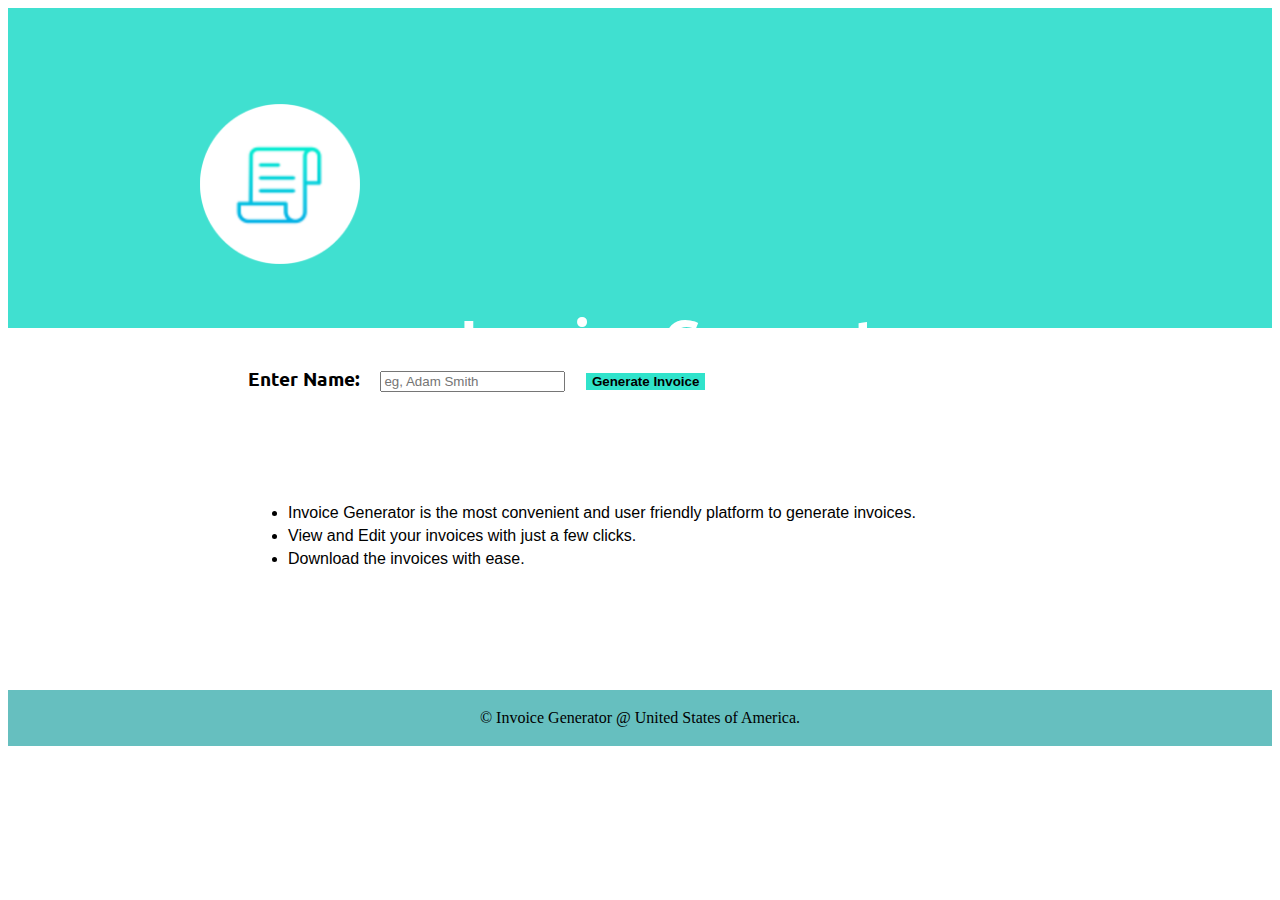
<file: index.html>
<!DOCTYPE html>
<html>
<head>
	<meta charset="utf-8">
	<meta name="viewport" content="width=device-width, initial-scale=1">
	<title>Invoice Generator</title>

	<!-- CSS link -->
	<link rel="stylesheet" type="" href="css/styling.css">

	<!-- Bootstrap Link -->
	<link href="https://cdn.jsdelivr.net/npm/bootstrap@5.2.0-beta1/dist/css/bootstrap.min.css" rel="stylesheet" integrity="sha384-0evHe/X+R7YkIZDRvuzKMRqM+OrBnVFBL6DOitfPri4tjfHxaWutUpFmBp4vmVor" crossorigin="anonymous">


	<!-- Javascript Link -->
	<script type="text/javascript" src="dropjs.js"></script>
	<script type="text/javascript" src="newjs.js"></script>
	<script type="text/javascript" src="page2js.js"></script>
	<script src="https://cdn.jsdelivr.net/npm/bootstrap@5.1.3/dist/js/bootstrap.bundle.min.js" integrity="sha384-ka7Sk0Gln4gmtz2MlQnikT1wXgYsOg+OMhuP+IlRH9sENBO0LRn5q+8nbTov4+1p" crossorigin="anonymous"></script>

	<!-- Favicon image -->
	<link rel="icon" type="" href="images/favicon invoice.png">

	<!-- Fonts -->
	<link rel="preconnect" href="https://fonts.googleapis.com">
	<link rel="preconnect" href="https://fonts.gstatic.com" crossorigin>
	<link href="https://fonts.googleapis.com/css2?family=Merriweather+Sans&family=Ubuntu&display=swap" rel="stylesheet">


	

</head>
<body>

	<!-- FRONT PAGE -->
	<!-- TITLE -->
	<section id="title">
		<img src="images/invoice image.png">
		<h1>Invoice Generator</h1>
	</section>
	<!-- TITLE END -->
	<!-- BODY -->
	<section id="front-page">
		<h3>Enter Name:</h3>
		<form action="page2.html" method="GET">
			<input type="text" name="name" placeholder="eg, Adam Smith" />
			<input id="generate" class="btn btn-primary generate-btn" type="submit" value="Generate Invoice" />
		</form>
		<script type="text/javascript" src="page2js.js"></script>
		<br>
		<div class="body-text-all">
		<ul>
		<li class="body-text">Invoice Generator is the most convenient and user friendly platform to generate invoices.</li> 
		<li class="body-text">View and Edit your invoices with just a few clicks.</li> 
		<li class="body-text">Download the invoices with ease.</li>
		</ul>
		</div>
	</section>
	<!-- BODY END -->
	<!-- FOOTER -->
	<section id="footer">
	<p>© Invoice Generator @ United States of America.</p>
	</section>
	<!-- FOOTER END -->
	

</body>
</html>
</file>
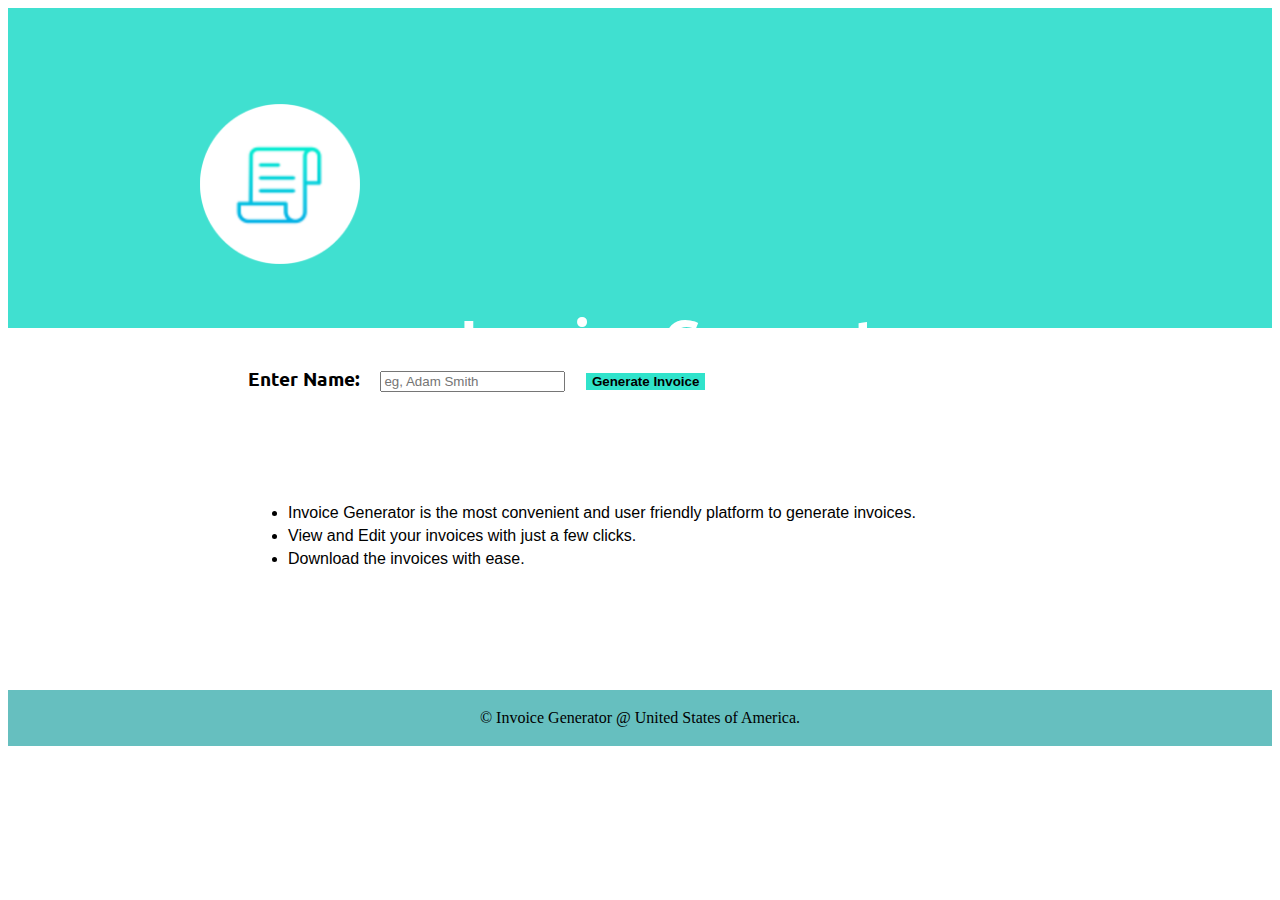
<file: Invoice Generator.html>
<!DOCTYPE html>
<html>
<head>
	<meta charset="utf-8">
	<meta name="viewport" content="width=device-width, initial-scale=1">
	<title>Invoice Generator</title>

	<!-- CSS link -->
	<link rel="stylesheet" type="" href="css/styling.css">

	<!-- Bootstrap Link -->
	<link href="https://cdn.jsdelivr.net/npm/bootstrap@5.2.0-beta1/dist/css/bootstrap.min.css" rel="stylesheet" integrity="sha384-0evHe/X+R7YkIZDRvuzKMRqM+OrBnVFBL6DOitfPri4tjfHxaWutUpFmBp4vmVor" crossorigin="anonymous">


	<!-- Javascript Link -->
	<script type="text/javascript" src="dropjs.js"></script>
	<script type="text/javascript" src="newjs.js"></script>
	<script type="text/javascript" src="page2js.js"></script>
	<script src="https://cdn.jsdelivr.net/npm/bootstrap@5.1.3/dist/js/bootstrap.bundle.min.js" integrity="sha384-ka7Sk0Gln4gmtz2MlQnikT1wXgYsOg+OMhuP+IlRH9sENBO0LRn5q+8nbTov4+1p" crossorigin="anonymous"></script>

	<!-- Favicon image -->
	<link rel="icon" type="" href="images/favicon invoice.png">

	<!-- Fonts -->
	<link rel="preconnect" href="https://fonts.googleapis.com">
	<link rel="preconnect" href="https://fonts.gstatic.com" crossorigin>
	<link href="https://fonts.googleapis.com/css2?family=Merriweather+Sans&family=Ubuntu&display=swap" rel="stylesheet">


	

</head>
<body>

	<!-- FRONT PAGE -->
	<!-- TITLE -->
	<section id="title">
		<img src="images/invoice image.png">
		<h1>Invoice Generator</h1>
	</section>
	<!-- TITLE END -->
	<!-- BODY -->
	<section id="front-page">
		<h3>Enter Name:</h3>
		<form action="page2.html" method="GET">
			<input type="text" name="name" placeholder="eg, Adam Smith" />
			<input id="generate" class="btn btn-primary generate-btn" type="submit" value="Generate Invoice" />
		</form>
		<script type="text/javascript" src="page2js.js"></script>
		<br>
		<div class="body-text-all">
		<ul>
		<li class="body-text">Invoice Generator is the most convenient and user friendly platform to generate invoices.</li> 
		<li class="body-text">View and Edit your invoices with just a few clicks.</li> 
		<li class="body-text">Download the invoices with ease.</li>
		</ul>
		</div>
	</section>
	<!-- BODY END -->
	<!-- FOOTER -->
	<section id="footer">
	<p>© Invoice Generator @ United States of America.</p>
	</section>
	<!-- FOOTER END -->
	

</body>
</html>
</file>
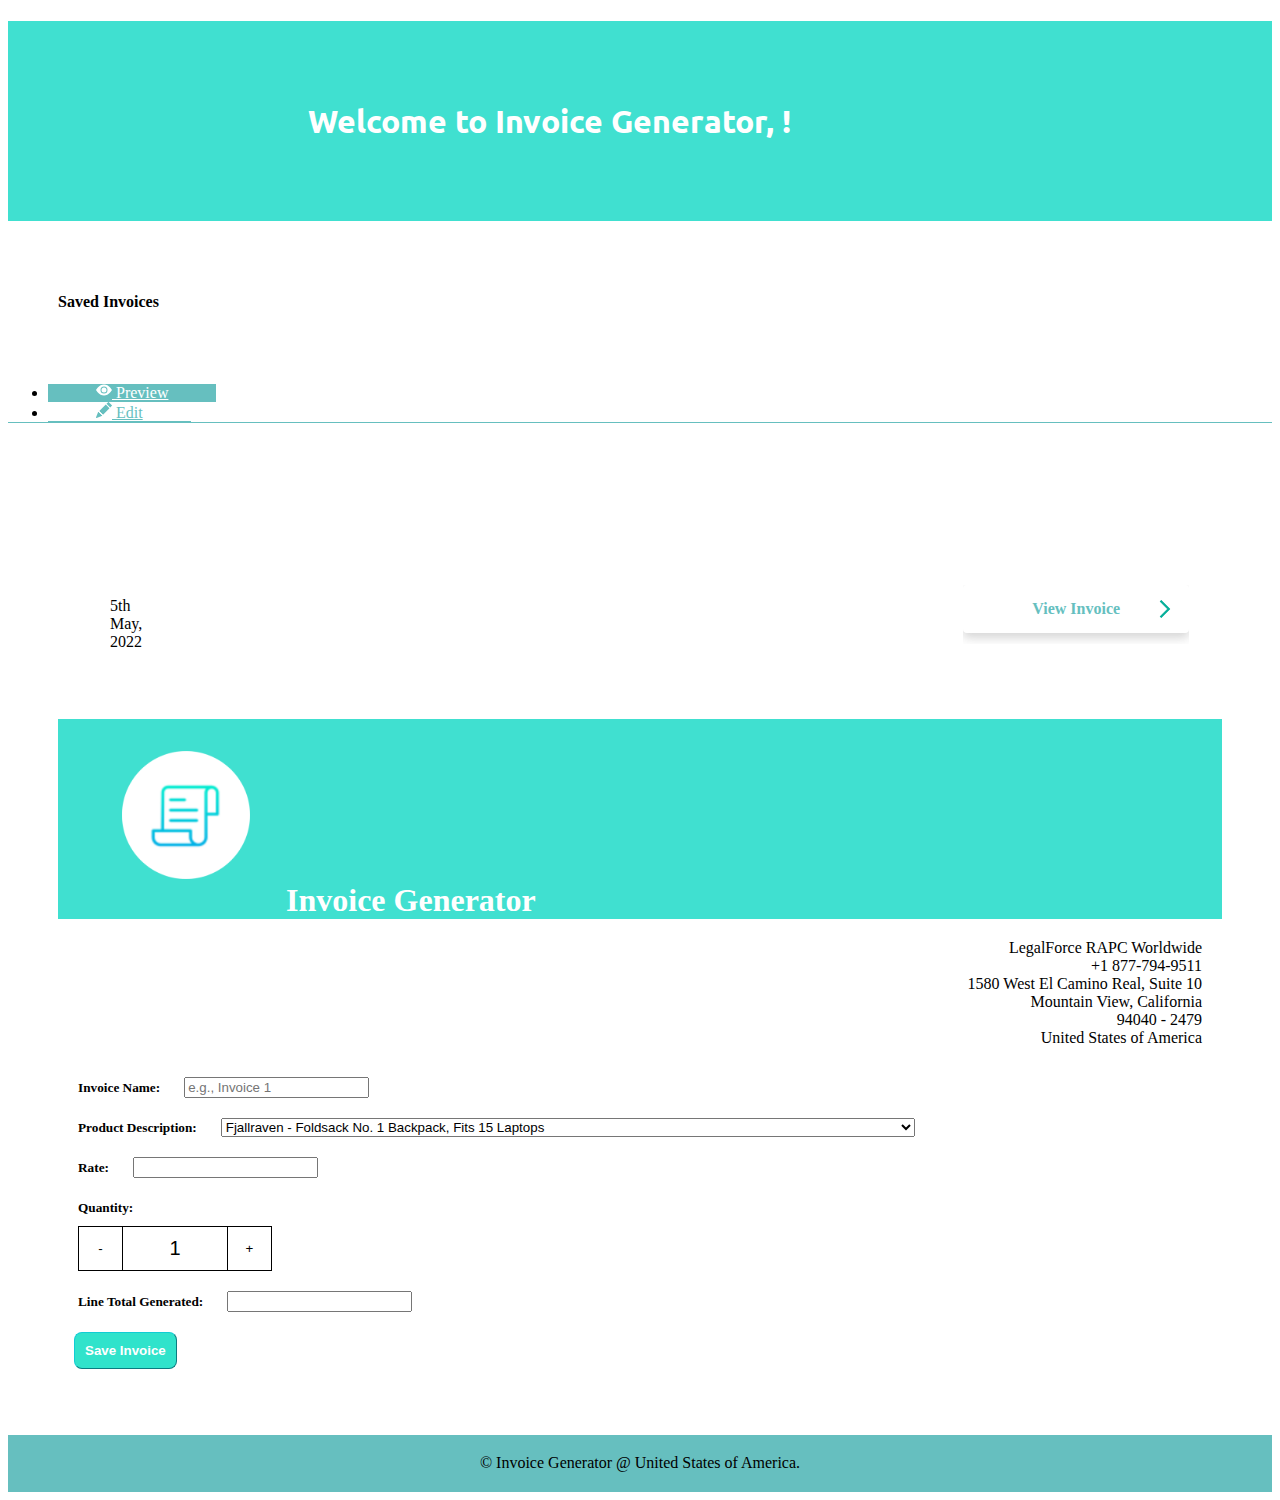
<file: page2.html>
<!DOCTYPE html>
<html>
<head>
	<meta charset="utf-8">
	<meta name="viewport" content="width=device-width, initial-scale=1">
	<title>Invoice Generator</title>


	<!-- CSS link -->
	<link rel="stylesheet" type="" href="css/styling.css">

	<!-- Bootstrap Link -->
	<link href="https://cdn.jsdelivr.net/npm/bootstrap@5.2.0-beta1/dist/css/bootstrap.min.css" rel="stylesheet" integrity="sha384-0evHe/X+R7YkIZDRvuzKMRqM+OrBnVFBL6DOitfPri4tjfHxaWutUpFmBp4vmVor" crossorigin="anonymous">


	<!-- Javascript Link -->
	<script type="text/javascript" src="dropjs.js"></script>
	<script type="text/javascript" src="newjs.js"></script>
	<script type="text/javascript" src="page2js.js"></script>
	<script src="https://cdn.jsdelivr.net/npm/bootstrap@5.1.3/dist/js/bootstrap.bundle.min.js" integrity="sha384-ka7Sk0Gln4gmtz2MlQnikT1wXgYsOg+OMhuP+IlRH9sENBO0LRn5q+8nbTov4+1p" crossorigin="anonymous"></script>
	<script type="text/javascript" src="pdfpagejs.js"></script>
	

	<!-- Favicon image -->
	<link rel="icon" type="" href="images/favicon invoice.png">

	<!-- Fonts -->
	<link rel="preconnect" href="https://fonts.googleapis.com">
	<link rel="preconnect" href="https://fonts.gstatic.com" crossorigin>
	<link href="https://fonts.googleapis.com/css2?family=Merriweather+Sans&family=Ubuntu&display=swap" rel="stylesheet">


	<style type="text/css">
		.nav-tabs .nav-link.active {
	background-color: #66BFBF;
	color: #FFFF;
	border-bottom: 1px solid #66BFBF;
	/*border: 3px solid #66BFBF;*/
}

	.nav-tabs .nav-link {
	background-color: #FFFF;
	color: #66BFBF;
	/*border: 3px solid;*/
	margin-right: 2rem;
	padding-right: 3rem;
	padding-left: 3rem;
	border-bottom: 1px solid #66BFBF;
}

.nav-tabs .nav-link.active:hover {
	color: #FFFF;
}

.nav-tabs .nav-link:hover{
	background-color: #40E0D0;
	color: grey;
} 

.tab-content {
	padding: 50px;
}

.nav-tabs {
	border-bottom: 1px solid #66BFBF;
}


	</style>

	<script type="text/javascript">
		function showDescription()
		{
			var selectText=document.getElementById("drop-api");
			var displayText=selectText.options[selectText.selectedIndex].text;
			localStorage.setItem("ddvalue",displayText);
			return true;
		}
	</script>


</head>


<body>

	<section id="welcome">
		<div class="header-pg-two">
		<!-- HEADER -->
		<h1>Welcome to Invoice Generator, <span id="invoice-name"> </span>!</h1>
<!-- HEADER END -->
		</div>
		<h4>Saved Invoices</h4>

	<!-- PAGE 2 BODY -->

	<!-- TABS HEADER -->
		<div class="container">
		<ul class="nav nav-tabs">
			<li class="nav-item"><a class="nav-link active" data-bs-toggle="tab" href="#preview"><svg xmlns="http://www.w3.org/2000/svg" width="16" height="16" fill="currentColor" class="bi bi-eye-fill" viewBox="0 0 16 16">
  <path d="M10.5 8a2.5 2.5 0 1 1-5 0 2.5 2.5 0 0 1 5 0z"/>
  <path d="M0 8s3-5.5 8-5.5S16 8 16 8s-3 5.5-8 5.5S0 8 0 8zm8 3.5a3.5 3.5 0 1 0 0-7 3.5 3.5 0 0 0 0 7z"/>
</svg> Preview</a></li>
			<li class="nav-item"><a class="nav-link" data-bs-toggle="tab" href="#edit"><svg xmlns="http://www.w3.org/2000/svg" width="16" height="16" fill="currentColor" class="bi bi-pencil-fill" viewBox="0 0 16 16">
  <path d="M12.854.146a.5.5 0 0 0-.707 0L10.5 1.793 14.207 5.5l1.647-1.646a.5.5 0 0 0 0-.708l-3-3zm.646 6.061L9.793 2.5 3.293 9H3.5a.5.5 0 0 1 .5.5v.5h.5a.5.5 0 0 1 .5.5v.5h.5a.5.5 0 0 1 .5.5v.5h.5a.5.5 0 0 1 .5.5v.207l6.5-6.5zm-7.468 7.468A.5.5 0 0 1 6 13.5V13h-.5a.5.5 0 0 1-.5-.5V12h-.5a.5.5 0 0 1-.5-.5V11h-.5a.5.5 0 0 1-.5-.5V10h-.5a.499.499 0 0 1-.175-.032l-.179.178a.5.5 0 0 0-.11.168l-2 5a.5.5 0 0 0 .65.65l5-2a.5.5 0 0 0 .168-.11l.178-.178z"/>
</svg> Edit</a></li>
		</ul>
		<!-- TABS HEADER END -->

		<!-- PREVIEW BODY -->
		<div id="pdf-content" class="tab-content">
			<div class="tab-pane active" id="preview">
				
				<table class="border g-0 rounded shadow-sm">
					<tr>
					<td class="alignment">
						<h5 class="align"><span id="invoice-name-again"> </span></h5>
		    <br>
		    <p class="align">5th May, 2022</p>
					</td>
					<td>
						<div class="wrapper">
    			<div class="collapsible">
    				<input type="checkbox" id="collapsible-head">
    				<label for="collapsible-head">View Invoice</label>
    				<div class="collapsible-text">
    					<div class="top-collap">
    					<img src="images/invoice image.png">
    					<h5>Invoice Generator</h5>
    				</div>
    					<p class="address">LegalForce RAPC Worldwide <br> +1 877-794-9511 <br> 1580 West El Camino Real, Suite 10 <br> Mountain View, California <br> 94040 - 2479 <br> United States of America</p>
    																				<div class="container">
															    					<table class="table table-bordered">
															  <thead class="thead-color">
															    <tr>
															      
															      <th scope="col">Description</th>
															      <th scope="col">Rate</th>
															      <th scope="col">Quantity</th>
															      <th scope="col">Line Total</th>
															    </tr>
															  </thead>
															  <tbody id="table-body">
															    
															  </tbody>
															</table>
															</div>

															<script type="text/javascript" src="newjs.js"></script>
    				</div>
    			</div>
    		</div>
					</td>
				</tr>
				</table>

			</div>
			<!-- PREVIEW BODY END -->

			<!-- EDIT BODY -->
			
			<div class="tab-pane" id="edit">
				
				<div class="edit-header">
    					<img src="images/invoice image.png">
    					<h1>Invoice Generator</h1>
    				</div>
    					<p class="address">LegalForce RAPC Worldwide <br> +1 877-794-9511 <br> 1580 West El Camino Real, Suite 10 <br> Mountain View, California <br> 94040 - 2479 <br> United States of America</p>
    					<div class="edit-form">
    					<form action="pdfpage.html" method="GET">
    						<div class="form-question">
    						<h5>Invoice Name:</h5>
    						<input type="text" name="editname" placeholder="e.g., Invoice 1">
    						</div>
    						
    						<div class="form-question">
    						<h5>Product Description:</h5>
																    						<select name="description-of-product" id="drop-api" onchange="fnrate();">
																  					<option value="109.95" >Fjallraven - Foldsack No. 1 Backpack, Fits 15 Laptops</option>
																  					<option value="22.3" >Mens Casual Premium Slim Fit T-Shirts </option>
																  					<option value="55.99" >Mens Cotton Jacket</option>
																  					<option value="15.99" >Mens Casual Slim Fit</option>
																  					<option value="695" >John Hardy Women's Legends Naga Gold & Silver Dragon Station Chain Bracelet</option>
																  					<option value="168" >Solid Gold Petite Micropave</option>
																  					<option value="9.99" >White Gold Plated Princess</option>
																  					<option value="10.99">Pierced Owl Rose Gold Plated Stainless Steel Double</option>
																  					<option value="64" >WD 2TB Elements Portable External Hard Drive - USB 3.0</option>
																  					<option value="109" >SanDisk SSD PLUS 1TB Internal SSD - SATA III 6 Gb/s</option>
																  					<option value="109" >Silicon Power 256GB SSD 3D NAND A55 SLC Cache Performance Boost SATA III 2.5</option>
																  					<option value="114" >WD 4TB Gaming Drive Works with Playstation 4 Portable External Hard Drive</option>
																  					<option value="599" >Acer SB220Q bi 21.5 inches Full HD (1920 x 1080) IPS Ultra-Thin</option>
																  					<option value="999.99" >Samsung 49-Inch CHG90 144Hz Curved Gaming Monitor (LC49HG90DMNXZA) – Super Ultrawide Screen QLED </option>
																  					<option value="56.99" >BIYLACLESEN Women's 3-in-1 Snowboard Jacket Winter Coats</option>
																  					<option value="29.55" >Lock and Love Women's Removable Hooded Faux Leather Moto Biker Jacket</option>
																  					<option value="39.99" >Rain Jacket Women Windbreaker Striped Climbing Raincoats</option>
																  					<option value="9.85" >MBJ Women's Solid Short Sleeve Boat Neck V </option>
																  					<option value="7.95" >Opna Women's Short Sleeve Moisture</option>
																  					<option value="12.99">DANVOUY Womens T Shirt Casual Cotton Short</option>
																</select>
															</div>
    						
    						<div class="form-question">
    						<h5>Rate:</h5>
    						<input type="text" id="rate-api" readonly />
    						</div>
    						
    						<div class="form-question">
    						<div class="counter-quantity">
    						<h5>Quantity:</h5>
    							<div class="counter-buttons">
    								<button class="btn minus-btn disabled" type="button">-</button>
    								<input  name="qty" id="quantity-of-item" type="text" class="num" value="1">
    								<button class="btn plus-btn" type="button">+</button>
    							</div>


    					  </div>
    					</div>
    					  
								
								<div class="form-question">
    						<h5 class="line-total">Line Total Generated:</h5>
    						<span><i class="fa fa-dollar"></i></span>
    						<input type="text" id="result-price" name="final-amt" readonly />
    						</div>
    						
    						<!-- div end -->

    						<script type="text/javascript">
    								function fnrate() 
										{
											var d=document.getElementById("drop-api");
											var displayText=d.options[d.selectedIndex].value;
											document.getElementById("rate-api").value=displayText;
											document.getElementById("result-price").value=displayText;
										}
    								document.querySelector(".minus-btn").setAttribute("disabled","disbaled");
    								var valueCount
    								
    								function priceTotal()
    								{
    									var price=document.getElementById("drop-api").value;
    									var total=valueCount*price;
    									document.getElementById("result-price").value=total;
    								}
    								document.querySelector(".plus-btn").addEventListener("click",function()
    								{
    											valueCount=document.getElementById("quantity-of-item").value;
    											valueCount++;
    											document.getElementById("quantity-of-item").value=valueCount;
    											if (valueCount>1)
    											{
    														document.querySelector(".minus-btn").removeAttribute("disabled");
    														document.querySelector(".minus-btn").classList.remove("disabled");

    											}
    											priceTotal()
    								})
    								document.querySelector(".minus-btn").addEventListener("click",function()
    								{
    											valueCount=document.getElementById("quantity-of-item").value;
    											valueCount--;
    											document.getElementById("quantity-of-item").value=valueCount;
    											if (valueCount==1)
    											{
    														document.querySelector(".minus-btn").setAttribute("disabled","disbaled");
    											}
    											priceTotal()
    								})	

    							</script>

    									<button class="save-btn" onclick="showDescription()">Save Invoice</button>  
    					</form>

    				</div>
			</div>

			<!-- EDIT BODY END -->
		</div>


	</div>

<!-- FOOTER -->

<section id="footer">
	<p>© Invoice Generator @ United States of America.</p>
	</section>
	<!-- FOOTER END -->
	

	
		
	</section>

</body>
</html>
</file>
<file: css/styling.css>
/*FIRST PAGE*/


/*TITLE*/
#title {
	background-color:#40E0D0;
	height: 320px;
	font-family: 'Ubuntu',sans-serif;
}
#title img {
	height: 10rem;
	width: 10rem;
	margin: 6rem;
	margin-left: 12rem;

}

#title h1 {
	display: inline;
	color: #FFFF;
	font-size: 3.5rem;

}
/*TITLE END*/

/*BODY*/
#front-page {
	margin: 2.4rem 9rem;
	font-family: 'MerrriweatherSans',sans-serif;
	height: 285px;
}

#front-page h3 {
	display: inline;
	padding: 6rem;
	padding-right: 1rem;
	font-family: 'Ubuntu',sans-serif;
	
}

#front-page .generate-btn {
	margin-left: 1rem;
	background-color: #30E3CB;
	border-width: 0;
	font-weight: bold;
}

#front-page .generate-btn:hover {
	background-color: #11CDD4;
}

#front-page form {
	display: inline;
}

.body-text-all {
	padding: 6rem;
}

.body-text {
	text-align: left;
	margin-bottom: 0.3rem;
}
/*BODY END*/

/*FOOTER*/
#footer {
	background-color: #66BFBF;
	text-align: center;
}
#footer p {
	padding: 1.2rem 0;
	margin-bottom: 0;
}
/*FOOTER END*/
/*FIRST PAGE END*/


/*SECOND PAGE*/



.wrapper {
		display: flex;
		justify-content: center;
		padding-top: 50px;
		padding-left: 48rem;
		padding-right: 30px;
		padding-bottom: 30px;
}

.collapsible {
	max-width: 800px;
	overflow: hidden;
	font-weight: 500;
}

.collapsible input {
	display: none;
}

.collapsible label {
	position: relative;
	font-weight: 600;
	background: #FFFF;
	box-shadow: 0 5px 11px 0 rgba(0, 0, 0, .1), 0 4px 11px 0 rgba(0, 0, 0, .08);
	color: #66BFBF;
	display: block;
	margin-bottom: 10px;
	cursor: pointer;
	padding: 15px;
	border-radius: 4px;
	z-index: 1;
	text-align: center;
}

.collapsible label:hover {
	background-color: #D4F0ED;
}

.collapsible label:after {
	content: "";
	position: absolute;
	right: 15px;
	top: 15px;
	width: 18px;
	height: 18px;
	background: url(arrow.svg) no-repeat 0 0;
	transition: all 0.3s ease;
}

.collapsible input:checked + label:after {
	transform: rotate(90deg);
}

.collapsible-text {
	max-height: 1px;
	overflow: hidden;
	border-radius: 4px;
	line-height: 1.4;
	position: relative;
	top: -100%;
	opacity: 0.5;
	transition: all 0.3s ease;
}

.collapsible input:checked ~ .collapsible-text {
	max-height: 350px;
	padding-bottom: 25px;
	background: #FFFF;
	box-shadow: 0 5px 11px 0 rgba(0, 0, 0, .1), 0 4px 11px 0 rgba(0, 0, 0, .08);
	opacity: 1;
	top: 0;
}

/*INSIDE INVOICE*/



.address {
	text-align: right;
}

.details {
	text-align: left;
}



/*PAGE 2 CSS*/

/*PAGE HEADER*/

.header-pg-two {
	background-color:#40E0D0;
	height: 200px;
	font-family: 'Ubuntu',sans-serif;
}

.header-pg-two h1 {
	color: #FFFF;
	padding-top: 80px;
	padding-left: 300px;
}

/*PAGE HEADER END*/


/*BODY PAGE 2*/

#welcome h4 {
	padding-top: 50px;
	padding-left: 50px;
	padding-bottom: 50px;
}

/*CARD BODY*/






/*COLLAPSIBLE MENU*/

.collapsible-text img {
	width: 40px;
	height: 40px;
	margin: 20px;
	margin-right: 0;
}

.collapsible-text h5 {
	display: inline;
	padding: 20px;
	color: #FFF;
}

.top-collap {
	background-color: #40E0D0;
}

.address {
	text-align: right;
	margin: 20px;
}

.thead-color {
	background-color: #D4F0ED;
}

.alignment {
	padding: 50px;
	/*width: 100px;*/
}

.edit-header {
	background-color: #40E0D0;
	color: #FFFF;
}

.edit-header img {
	width: 8rem;
	height: 8rem;
	margin: 2rem;
	margin-left: 4rem;
}

.edit-header h1 {
	display: inline;
}

.edit-header p {
	display: inline;
}


/*EDIT SECTION PAGE 2*/


form h5 {
	display: inline;
}




/*RATE COUNTER*/

.counter-buttons {
	display: flex;
	margin-top: 10px;
}

.counter-buttons button {
	width: 45px;
	height: 45px;
	border: 1px solid #000;
	color: #000;
	border-radius: 0;
	background: #FFF;
	
}

.counter-buttons input {
	border: none;
	border-top: 1px solid #000;
	border-bottom: 1px solid #000;
	text-align: center;
	width: 100px;
	font-size: 20px;
	color: #000;
	font-weight: 300;
	
}

/*RATE COUNTER END*/


/*LINE TOTAL GENERATION*/

.line-total .fa-dollar {
	display: inline-block;
	font-size: 100%;
	margin-right: 5px;
}

/*LINE TOTAL END*/

/*CSS EDIT SECTION*/

.form-question {
	padding: 10px 20px;
}

.edit-form h5 {
	padding-right: 20px;
}

.save-btn {
	margin-left: 1rem;
	background-color: #30E3CB;
	border-width: 0;
	font-weight: bold;
	color: #FFF;
	padding: 10px;
	border-radius: 8px;
	border-width: 1px;
	border-color: #11CDD4;
	margin-top: 10px;
}

.save-btn:hover {
	background-color: #11CDD4;
}

/*EDIT SECTION CSS END*/
</file>
